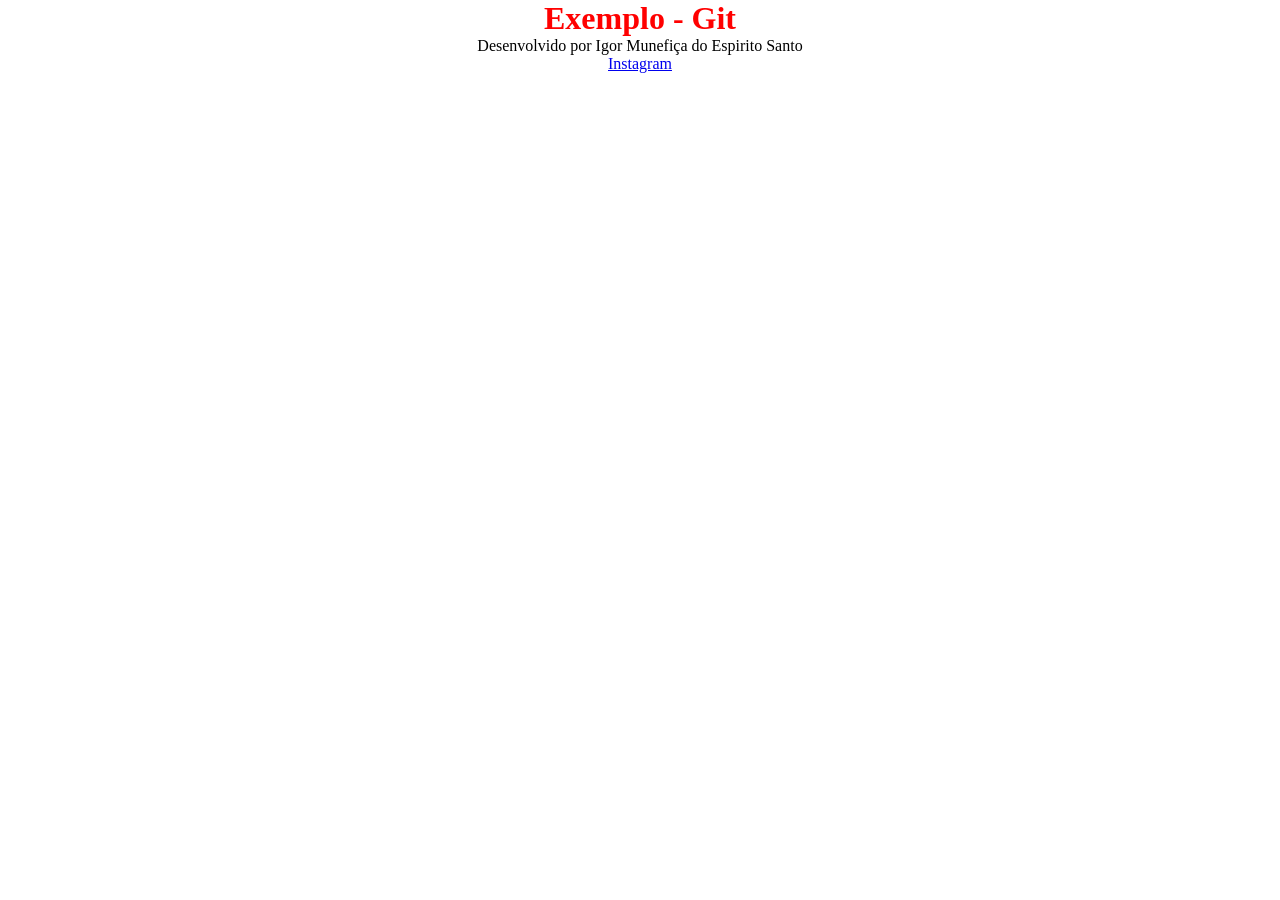
<file: index.html>
<!DOCTYPE html>
<html lang="en">

<head>
    <meta charset="UTF-8">
    <meta name="viewport" content="width=device-width, initial-scale=1.0">
    <title>Exemplo - Git</title>
    <link rel="stylesheet" href="igor.css">
</head>

<body>
    <header>
        <h1>Exemplo - Git</h1>
    </header>
    <main>

    </main>
    <footer>
        <p>Desenvolvido por Igor Munefiça do Espirito Santo</p>
        <a href="https://www.instagram.com/igmunefica7?igsh=MXBsc2dlN2xibGpnOA=="> Instagram </a>
    </footer>
</body>

</html>
</file>
<file: igor.css>
* {
    margin: 0;
    padding: 0;
}

header h1 {
    text-align: center;
    color: red;
}

footer {
    text-align: center;
}
</file>
